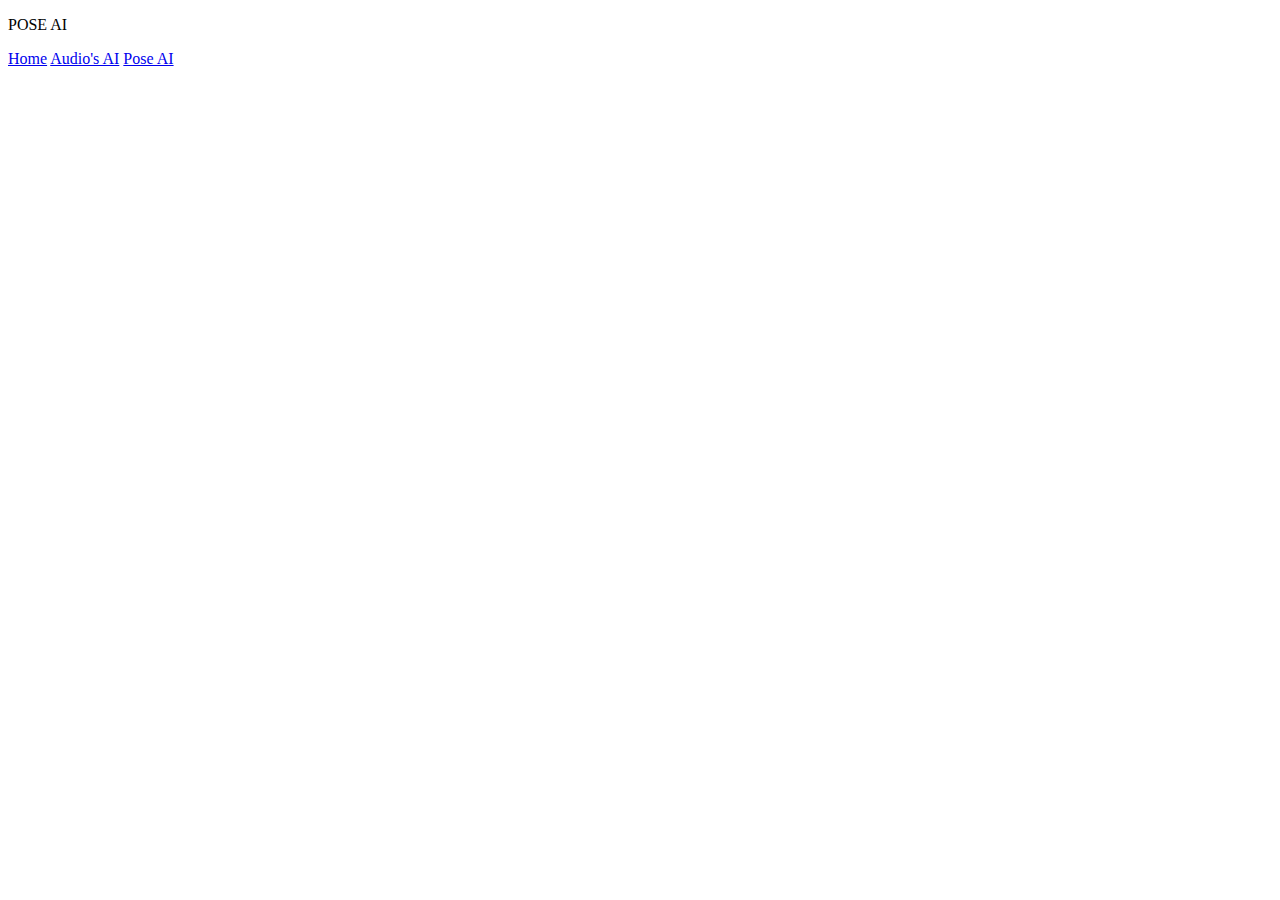
<file: pose.html>
<!DOCTYPE html>
    <html lang="th">
        <meta charset="utf-8">
        <meta name="viewport" content="width=device-width, initial-scale=1">
      
      <link rel="preconnect" href="https://fonts.googleapis.com">
      <link rel="preconnect" href="https://fonts.gstatic.com" crossorigin>
      <link href="https://fonts.googleapis.com/css2?family=Kanit:wght@500&display=swap" rel="stylesheet">
        
      <style>
       body, h1, h2, h3, h4, h5, h6, p 
          { font-family: Sarabun ; }
      </style>

    <head>
        <title>POSE AI</title>
        <meta charset="utf-8">
    </head>

        <body>

          <p>POSE AI</p>

          <a href="rutml2/audio.html">Home</a>
          <a href="rutml2/audio.html">Audio's AI</a>
          <a href="rutml2/pose.html">Pose AI</a>

        </body>
    </html>
</file>
